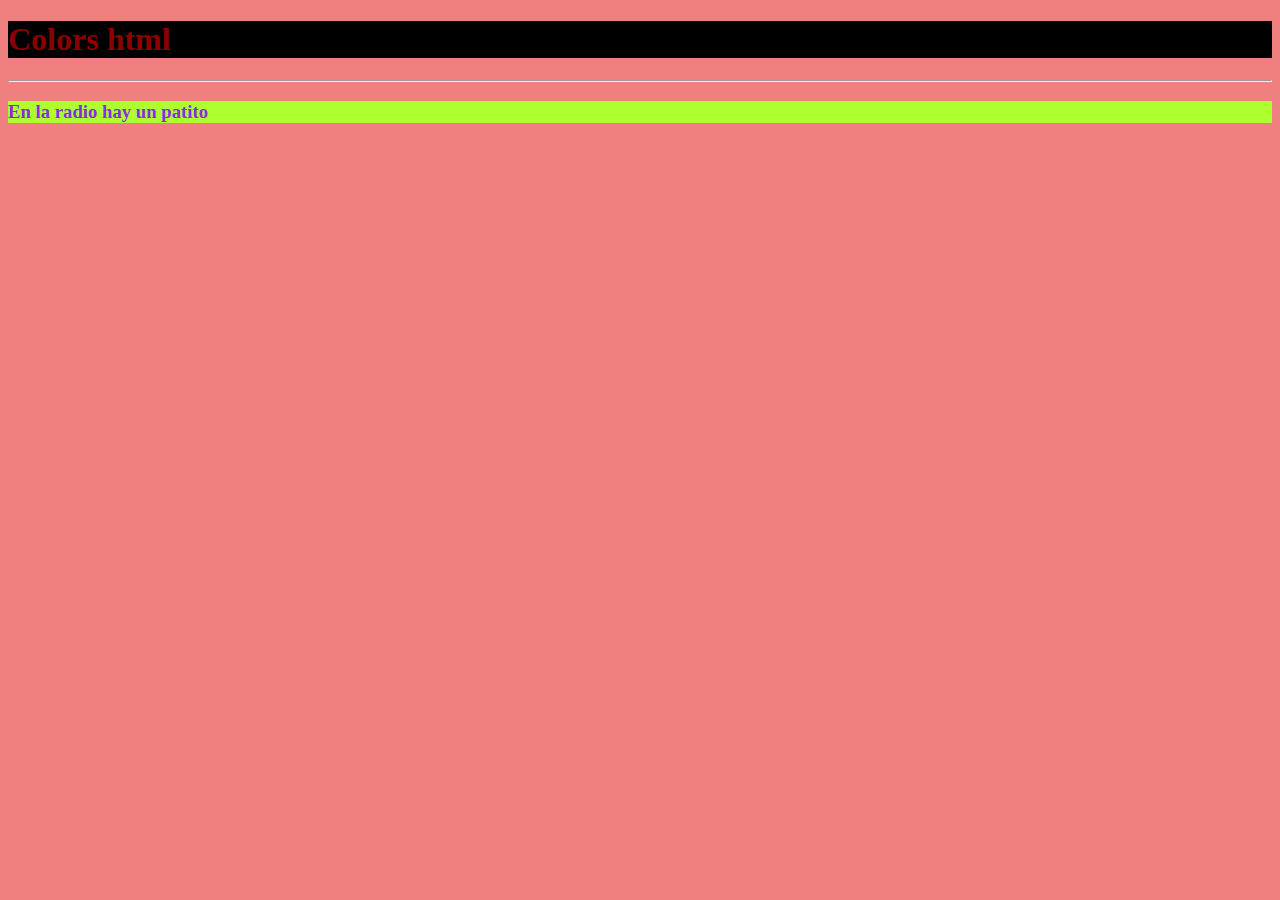
<file: colors.html>
<!DOCTYPE html>
<!DOCTYPE html>
<html>
<head>

	<meta charset="utf-8">
	<meta name="viewport" content="width=device-width, initial-scale=1">

	<title>color html</title>

</head>

<body style="background-color:lightcoral;">

	<h1 style="color:darkred; background-color:black">Colors html</h1>
	<hr>


	<h3 style="color: blueviolet; background-color:greenyellow;">En la radio hay un patito</h3>
	<br>

</body>

</html>
</file>
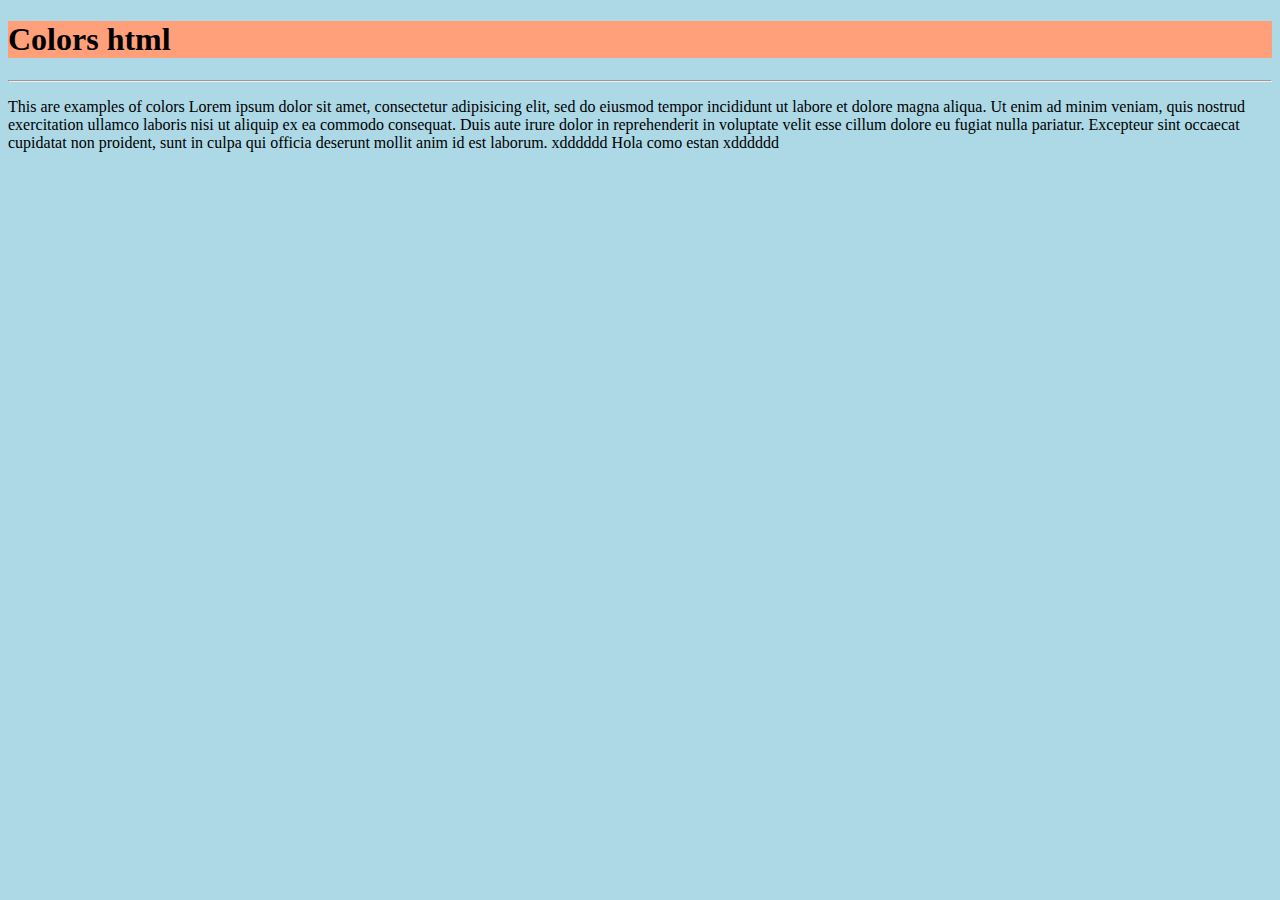
<file: lorem.html>
<!DOCTYPE html>
<!DOCTYPE html>
<html>
<head>

	<meta charset="utf-8">
	<meta name="viewport" content="width=device-width, initial-scale=1">

	<title>color html</title>

</head>

<body style="background-color:lightblue;">

	<h1 style="color:black; background-color:lightsalmon">Colors html</h1>
	<hr>

	<p>This are examples of colors Lorem ipsum dolor sit amet, consectetur adipisicing elit, sed do eiusmod
	tempor incididunt ut labore et dolore magna aliqua. Ut enim ad minim veniam,
	quis nostrud exercitation ullamco laboris nisi ut aliquip ex ea commodo
	consequat. Duis aute irure dolor in reprehenderit in voluptate velit esse
	cillum dolore eu fugiat nulla pariatur. Excepteur sint occaecat cupidatat non
	proident, sunt in culpa qui officia deserunt mollit anim id est laborum. xdddddd
	Hola como estan xdddddd</p>

</body>

</html>
</file>
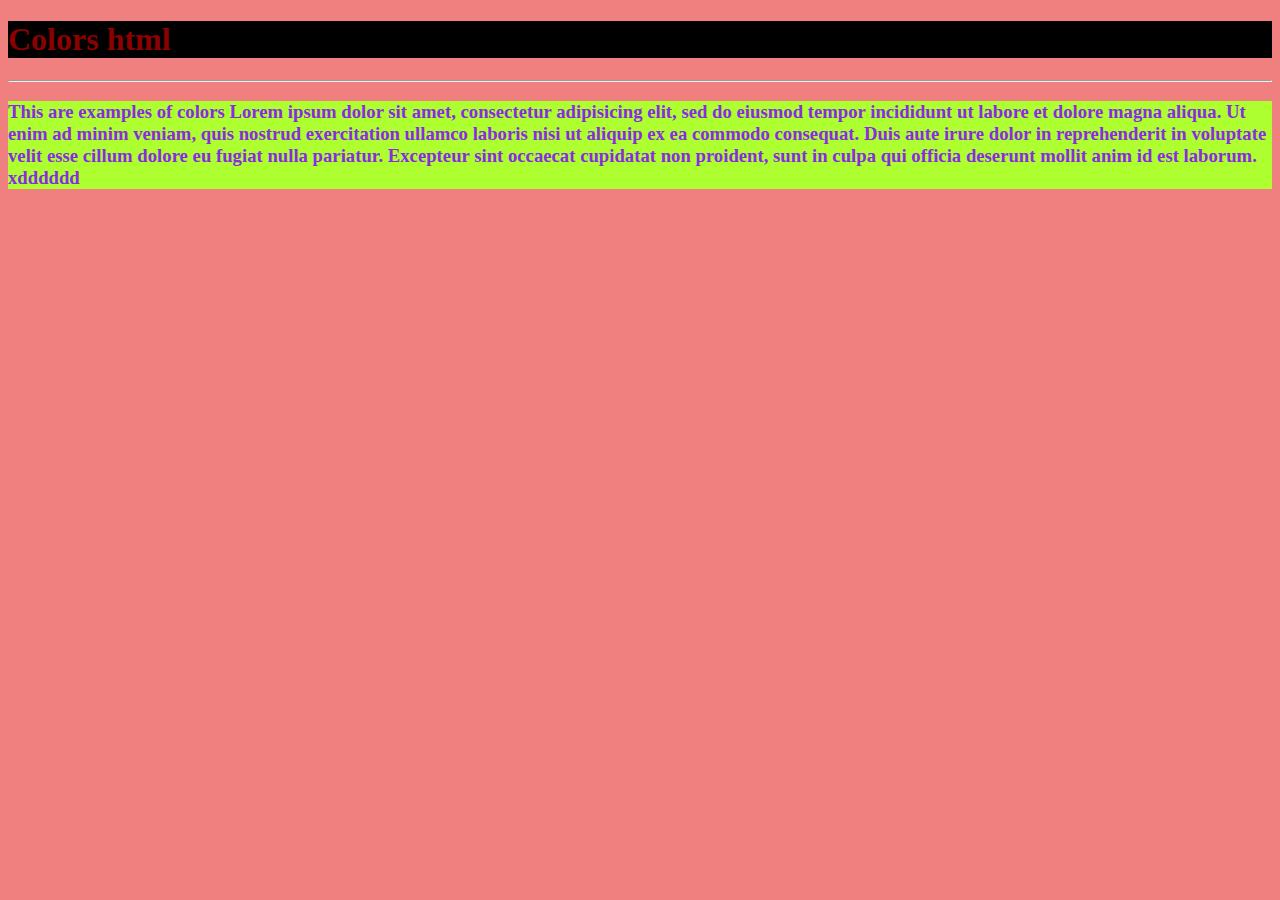
<file: XD.html>
<!DOCTYPE html>
<!DOCTYPE html>
<html>
<head>

	<meta charset="utf-8">
	<meta name="viewport" content="width=device-width, initial-scale=1">

	<title>color html</title>

</head>

<body style="background-color:lightcoral;">

	<h1 style="color:darkred; background-color:black">Colors html</h1>
	<hr>

	<h3 style="color: blueviolet; background-color:greenyellow;">This are examples of colors Lorem ipsum dolor sit amet, consectetur adipisicing elit, sed do eiusmod
	tempor incididunt ut labore et dolore magna aliqua. Ut enim ad minim veniam,
	quis nostrud exercitation ullamco laboris nisi ut aliquip ex ea commodo
	consequat. Duis aute irure dolor in reprehenderit in voluptate velit esse
	cillum dolore eu fugiat nulla pariatur. Excepteur sint occaecat cupidatat non
	proident, sunt in culpa qui officia deserunt mollit anim id est laborum. xdddddd</h3>
	<br>

</body>

</html>
</file>
